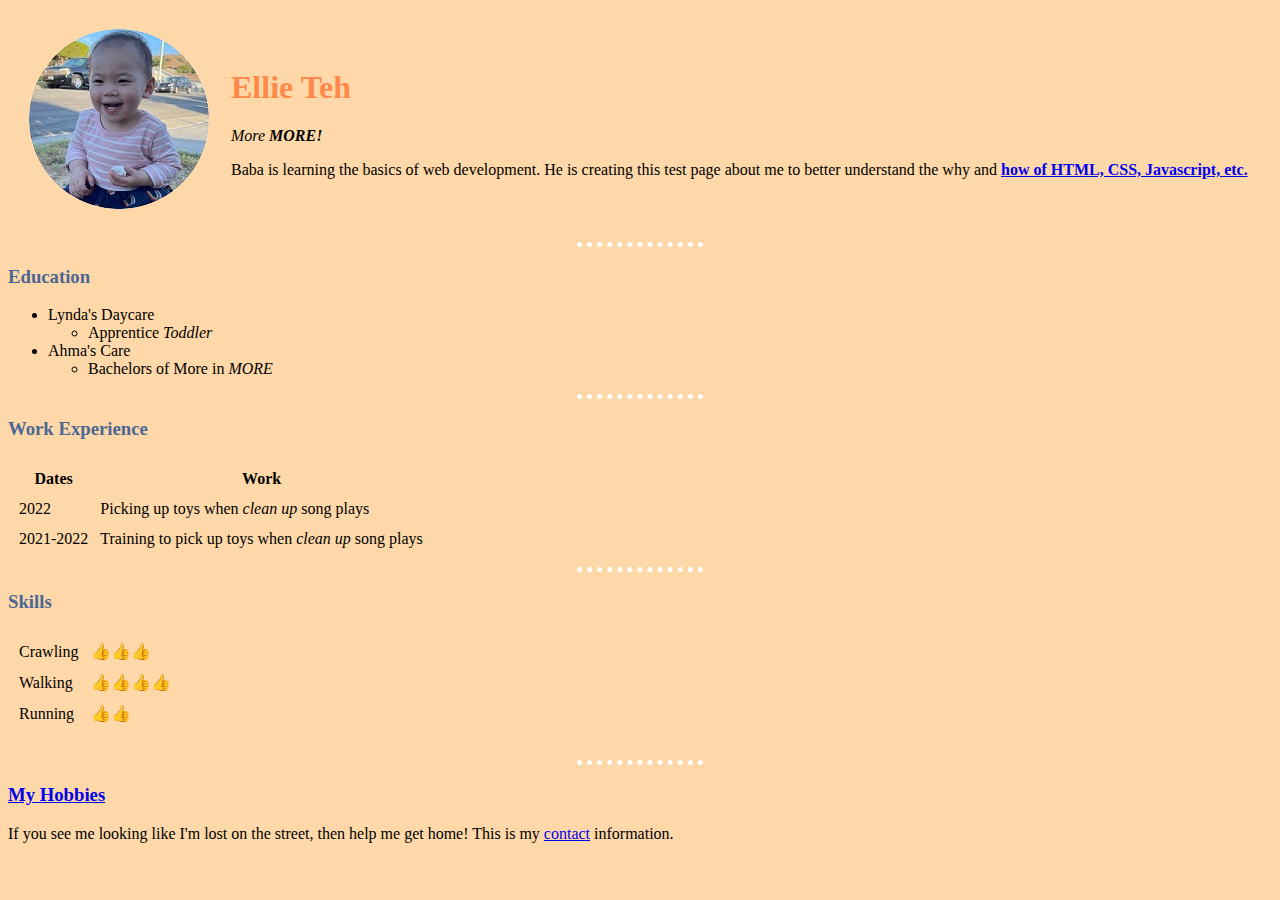
<file: index.html>
<!DOCTYPE html>
<html lang="en" dir="ltr">

<head>
  <meta charset="utf-8">
  <title>Ellie's Personal Site</title>
  <link rel="stylesheet" href="CSS/styles.css">
  <link rel="stylesheet" href="CSS/Kayak Font/Kayak.css">
</head>

<body>
  <table cellspacing="20">
    <tr>
      <td><img src="images/ellie teh sized.png" alt="ellie logo"></td>
      <td>
        <h1>Ellie Teh</h1>
        <p><em>More<strong> MORE!</strong></em></p>
        <p>Baba is learning the basics of web development. He is creating this test page about me to better understand the why and <strong><a href="https://developer.mozilla.org/en-US/docs/Web/HTML/Element/a">how of HTML, CSS, Javascript, etc.</a></strong></p>
      </td>
    </tr>
  </table>
  <hr>
  <h3>Education</h3>
  <ul>
    <li>Lynda's Daycare</li>
    <ul>
      <li>Apprentice<em> Toddler</em></li>
    </ul>
    <li>Ahma's Care</li>
    <ul>
      <li>Bachelors of More in <em>MORE</em></li>
    </ul>
  </ul>
  <hr>
  <h3>Work Experience</h3>
  <table cellspacing="10">
    <thead>
      <tr>
        <th>Dates</th>
        <th>Work</th>
      </tr>
    </thead>
    <tbody>
      <tr>
        <td>2022</td>
        <td>Picking up toys when <em>clean up</em> song plays</td>
      </tr>
      <tr>
        <td>2021-2022</td>
        <td>Training to pick up toys when <em>clean up</em> song plays</td>
      </tr>
    </tbody>
  </table>
  <hr>
  <h3>Skills</h3>
  <table cellspacing="10">
    <tbody>
      <tr>
        <td>Crawling</td>
        <td>👍👍👍</td>
      </tr>
      <tr>
        <td>Walking</td>
        <td>👍👍👍👍</td>
      </tr>
      <tr>
        <td>Running</td>
        <td>👍👍</td>
      </tr>
    </tbody>
  </table>
  <br>
  <hr>
  <h3><strong><a href="hobbies.html">My Hobbies</a></strong></h3>
  <p>
    If you see me looking like I'm lost on the street, then help me get home! This is my <a href="contactpage.html">contact</a> information.
  </p>
</body>

</html>
</file>
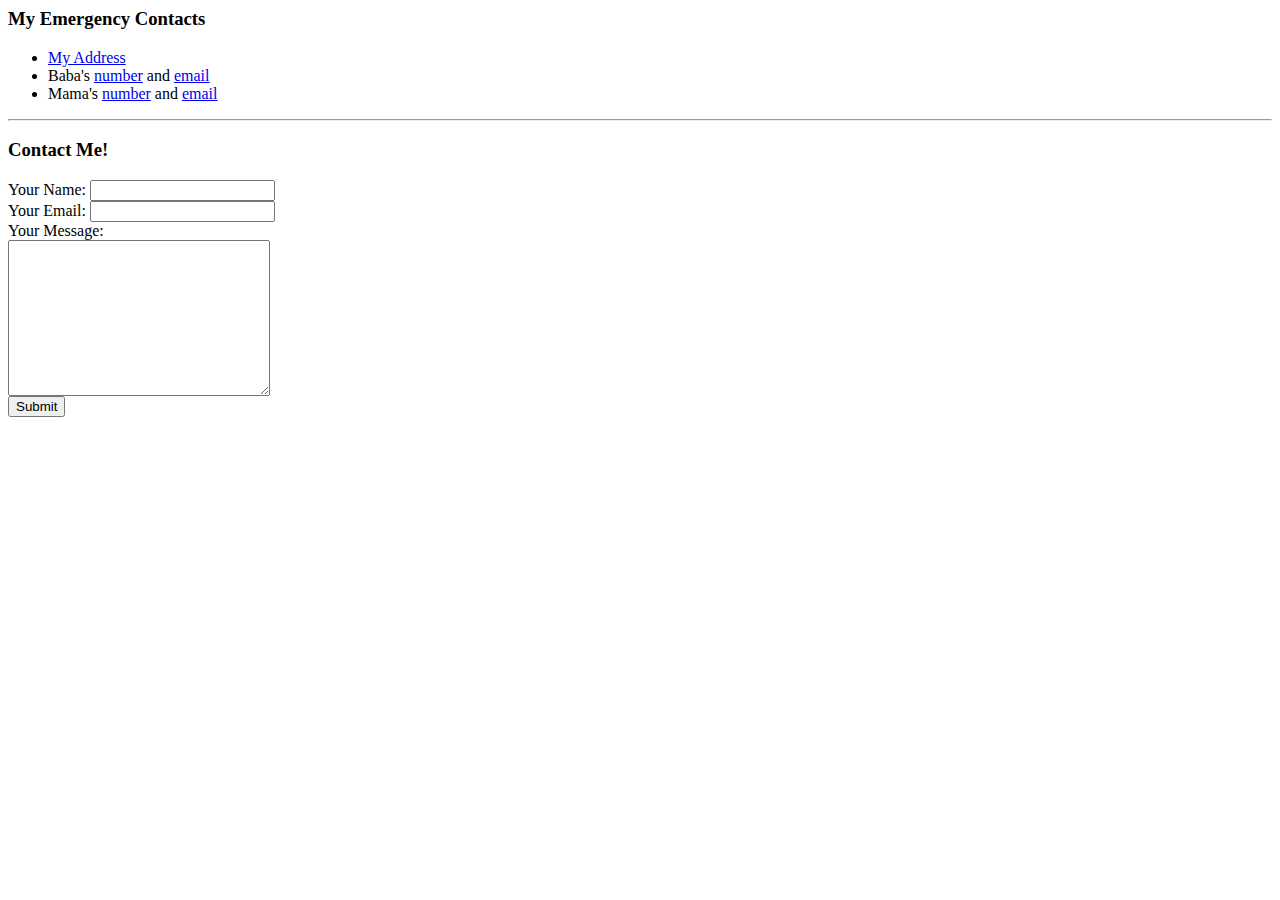
<file: contactpage.html>
<html lang="en" dir="ltr">
  <head>
    <meta charset="utf-8">
    <title>My Contact Information</title>
  </head>
  <body>
    <h3>My Emergency Contacts</h3>
    <ul>
      <li><a href="https://goo.gl/maps/7EjdhLt5mzdfawXKA">My Address</a></li>
      <li>Baba's <a href="tel:+12345612">number</a> and <a href="mailto:baba123@gmail.com?subject=Ellie's Found!">email</a></li>
      <li>Mama's <a href="tel:+12345612">number</a> and <a href="mailto:mama123@gmail.com?subject=Ellie's Found!">email</a></li>
    </ul>
    <hr>
    <h3>Contact Me!</h3>
    <form action="mailto:tehedwin@gmail.com" method="post" enctype="text/plain">
      <label for="names">Your Name:</label>
      <input type="text" name="yourName" value=""><br>
      <label for="email">Your Email:</label>
      <input type="email" name="yourEmail" value=""><br>
      <label for="Your Message">Your Message:</label><br>
      <textarea name="yourMessage" rows="10" cols="30"></textarea><br>
      <input type="submit" value="Submit">
    </form>
  </body>
</html>
</file>
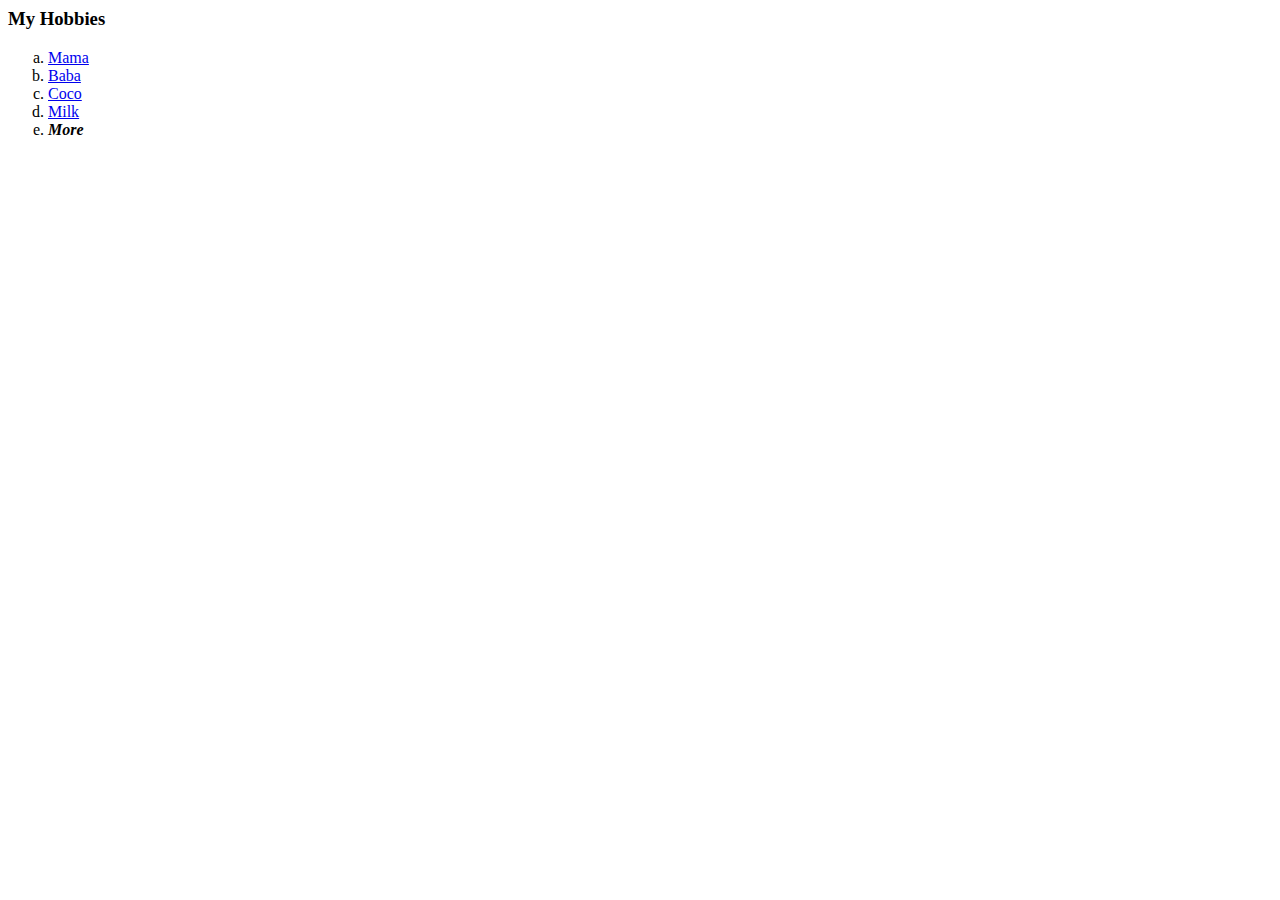
<file: hobbies.html>
<html lang="en" dir="ltr">
  <head>
    <meta charset="utf-8">
    <title>My Hobbies</title>
  </head>
  <body>
    <h3>My Hobbies</h3>
    <ol type="a">
      <li><a href="https://photos.app.goo.gl/3QqmGZYU7BnuTXZd">Mama</a></li>
      <li><a href="https://photos.app.goo.gl/M9qeFu8fZiAvBSnX">Baba</a></li>
      <li><a href="https://www.youtube.com/channel/UCbCmjCuTUZos6Inko4u57UQ">Coco</a></li>
      <li><a href="https://www.amazon.com/mery-Grass-Organic-Whole-Supportibackl-248/dp/B06ZYNZ7NF/ref=sr_1_4_f3_0o_wf?crid=1J0HP3VRB5RVD&keywords=milk&qid=1664399741&qu=eyJxc2MiOiI3LjY5IiwicXNhIjoiNy40MCIsInFzcCI6IjcuMjcifQ%3D%3D&sprefix=milk%2Caps%2C176&sr=8-4">Milk</a></li>
      <li><em><strong>More</strong></em></li>
    </ol>
  </body>
</html>
</file>
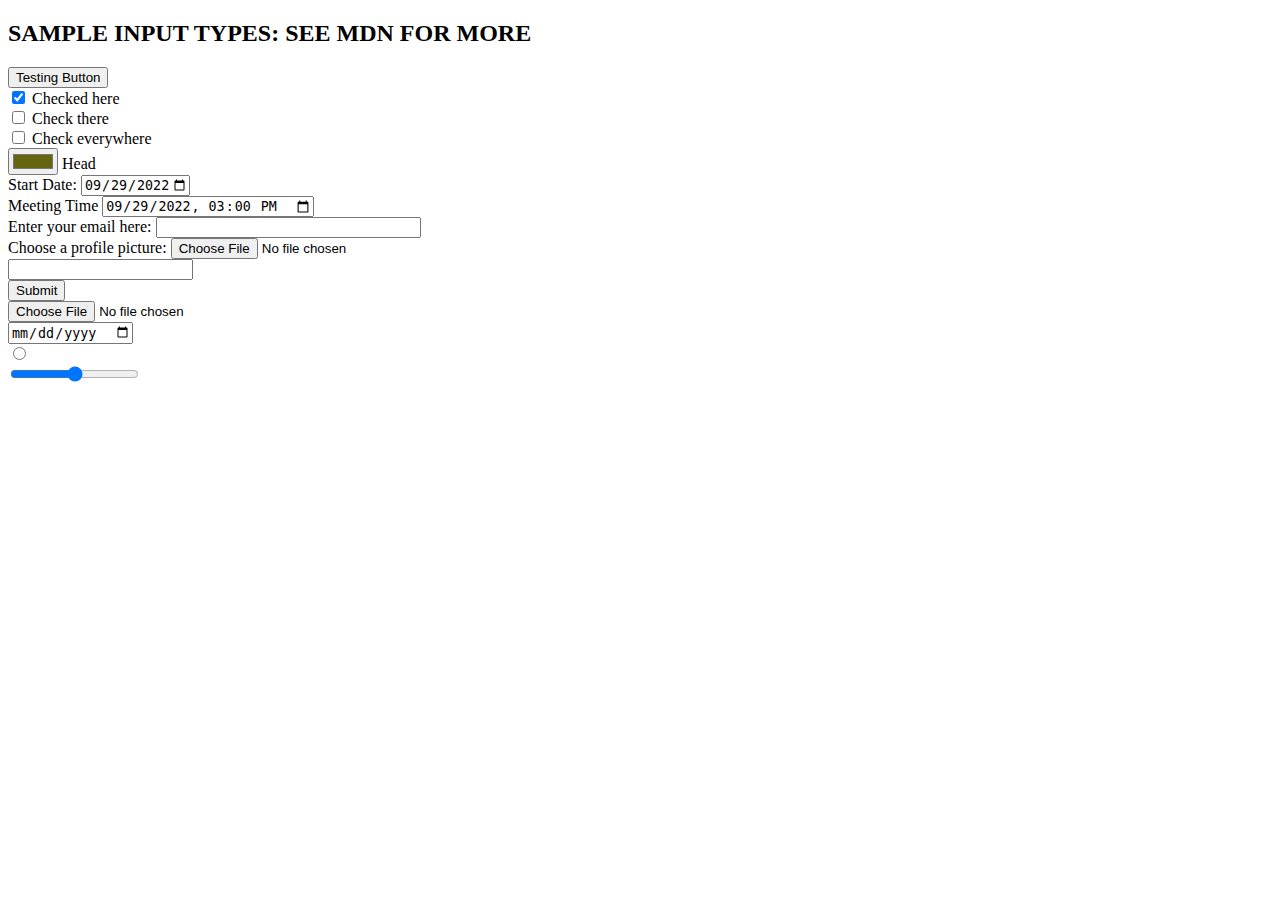
<file: inputs.html>
<!DOCTYPE html>
<html lang="en" dir="ltr">
  <head>
    <meta charset="utf-8">
    <title>Input Examples</title>
  </head>
  <body>
    <h2>SAMPLE INPUT TYPES: SEE MDN FOR MORE</h2>
<form class="" action="index.html" method="post">
<button type="button" name="button">Testing Button</button><br>
<input type="checkbox" name="testing" checked>
<label for="checkbox">Checked here</label><br>
<input type="checkbox" name="testing">
<label for="checkbox">Check there</label><br>
<input type="checkbox" name="testing">
<label for="checkbox">Check everywhere</label><br>
<input type="color" name="head" value="#646411">
<label for="head">Head</label><br>
<label for="Start">Start Date:</label>
<input type="date" name="trip-start" value="2022-09-29" min="2022-01-21" max="2022-09-29">
<br>
<label for="datetime-local">Meeting Time</label>
<input type="datetime-local" name="meeting-time" value="2022-09-29T15:00">
<br>
<label for="email">Enter your email here:</label>
<input type="email" name="email" pattern=".+@gmail\.com" size="30" value="">
<br>
<label for="avatar">Choose a profile picture:</label>
<input type="file" name="avatar" accept="image/png, image/jpeg, image/gif">
<br>
<input type="text" name="" value=""><br>
<input type="submit" name="" value="Submit"><br>
<input type="file" name="" value=""><br>
<input type="date" name="" value=""><br>
<input type="radio" name="" value=""><br>
<input type="range" name="" value=""><br>
</form>
  </body>
</html>
</file>
<file: CSS/styles.css>
body {
  background-color: #FFD8A9;
  font-family:"Calibri";
}

hr {
  border-color: white;
  border-style: dotted none none;
  border-width: 5px;
  width: 10%;
}

h1 {
  color:#FF884B
}

h3 {
  color:#4C6793
}
</file>
<file: CSS/Kayak Font/Kayak.css>
@font-face {
  font-family: 'Kayak';
  src: url('Kayak.eot');
  src: url('Kayak.eot?#iefix') format('embedded-opentype'),
       url('Kayak.woff') format('woff'),
       url('Kayak.ttf') format('truetype');
  font-style: normal;
  font-weight: 400;
}
</file>
